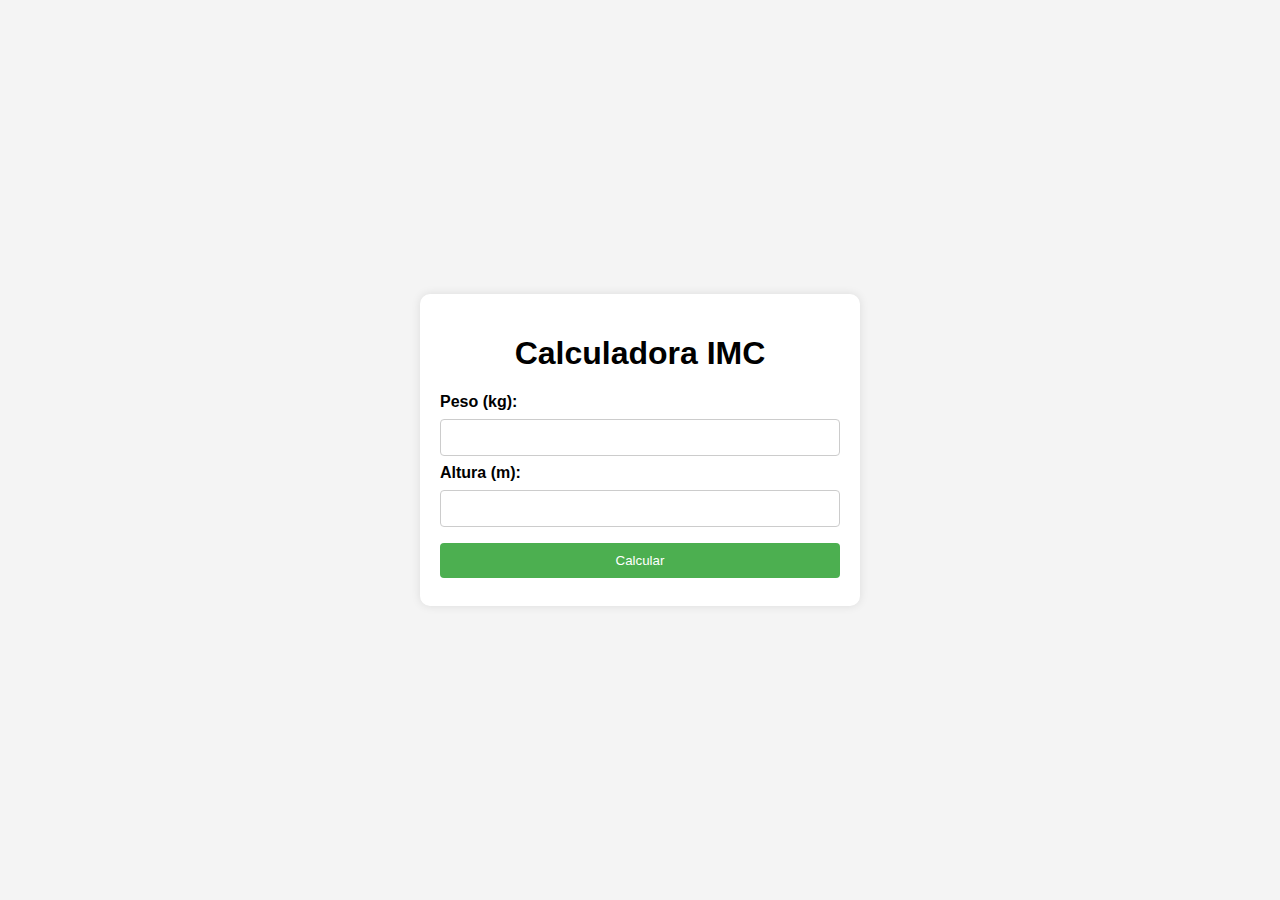
<file: Calculadora_IMC/index.html>
<!DOCTYPE html>
<html lang="pt-br">
<head>
    <meta charset="UTF-8">
    <meta name="viewport" content="width=device-width, initial-scale=1.0">
    <title>Calculadora IMC</title>
    <style>
        body {
            font-family: Arial, sans-serif;
            margin: 0;
            padding: 0;
            display: flex;
            justify-content: center;
            align-items: center;
            height: 100vh;
            background-color: #f4f4f4;
        }

        #container {
            max-width: 400px;
            width: 100%;
            padding: 20px;
            background-color: #fff;
            border-radius: 10px;
            box-shadow: 0 0 10px rgba(0, 0, 0, 0.1);
        }

        h1 {
            text-align: center;
        }

        label {
            font-weight: bold;
        }

        input[type="text"], input[type="number"], input[type="submit"] {
            width: 100%;
            padding: 10px;
            margin: 8px 0;
            display: inline-block;
            border: 1px solid #ccc;
            border-radius: 4px;
            box-sizing: border-box;
        }

        input[type="submit"] {
            background-color: #4CAF50;
            color: white;
            border: none;
            cursor: pointer;
        }

        input[type="submit"]:hover {
            background-color: #45a049;
        }
    </style>
</head>
<body>

<div id="container">
    <h1>Calculadora IMC</h1>
    <form id="imcForm">
        <label for="weight">Peso (kg):</label>
        <input type="number" id="weight" name="weight" required>
        <label for="height">Altura (m):</label>
        <input type="number" id="height" name="height" step="0.01" required>
        <input type="submit" value="Calcular">
    </form>
    <div id="result"></div>
</div>

<script>
    document.getElementById('imcForm').addEventListener('submit', function (e) {
        e.preventDefault();
        var weight = parseFloat(document.getElementById('weight').value);
        var height = parseFloat(document.getElementById('height').value);
        var resultDiv = document.getElementById('result');
        
        if (!isNaN(weight) && !isNaN(height) && height > 0 && weight > 0) {
            var imc = weight / (height * height);
            resultDiv.innerHTML = 'Seu IMC é: ' + imc.toFixed(2) + '<br>';
            if (imc < 18.5) {
                resultDiv.innerHTML += 'Abaixo do peso';
            } else if (imc < 24.9) {
                resultDiv.innerHTML += 'Peso normal';
            } else if (imc < 29.9) {
                resultDiv.innerHTML += 'Sobrepeso';
            } else if (imc < 34.9) {
                resultDiv.innerHTML += 'Obesidade grau I';
            } else if (imc < 39.9) {
                resultDiv.innerHTML += 'Obesidade grau II';
            } else {
                resultDiv.innerHTML += 'Obesidade grau III';
            }
        } else {
            resultDiv.innerHTML = 'Por favor, insira valores válidos.';
        }
    });
</script>

</body>
</html>
</file>
